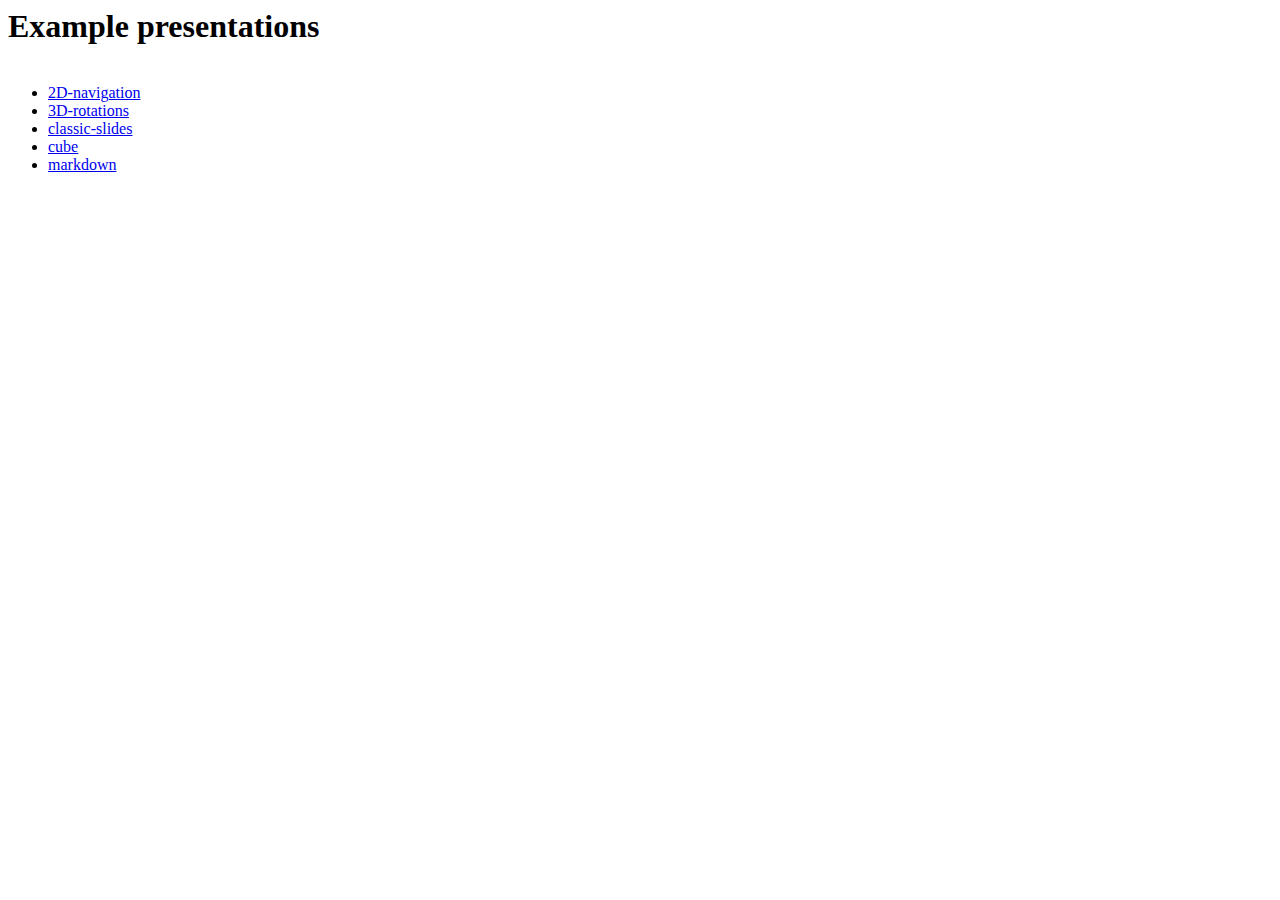
<file: examples/index.html>
<html>
<head>
<title>Example presentations</title>
</head>
<body><h1>Example presentations</h1>
<ul><br />
  <li><a href="2D-navigation/">2D-navigation</a></li>
  <li><a href="3D-rotations/">3D-rotations</a></li>
  <li><a href="classic-slides/">classic-slides</a></li>
  <li><a href="cube/">cube</a></li>
  <li><a href="markdown/">markdown</a></li>
</ul>
</body>
</html>
</file>
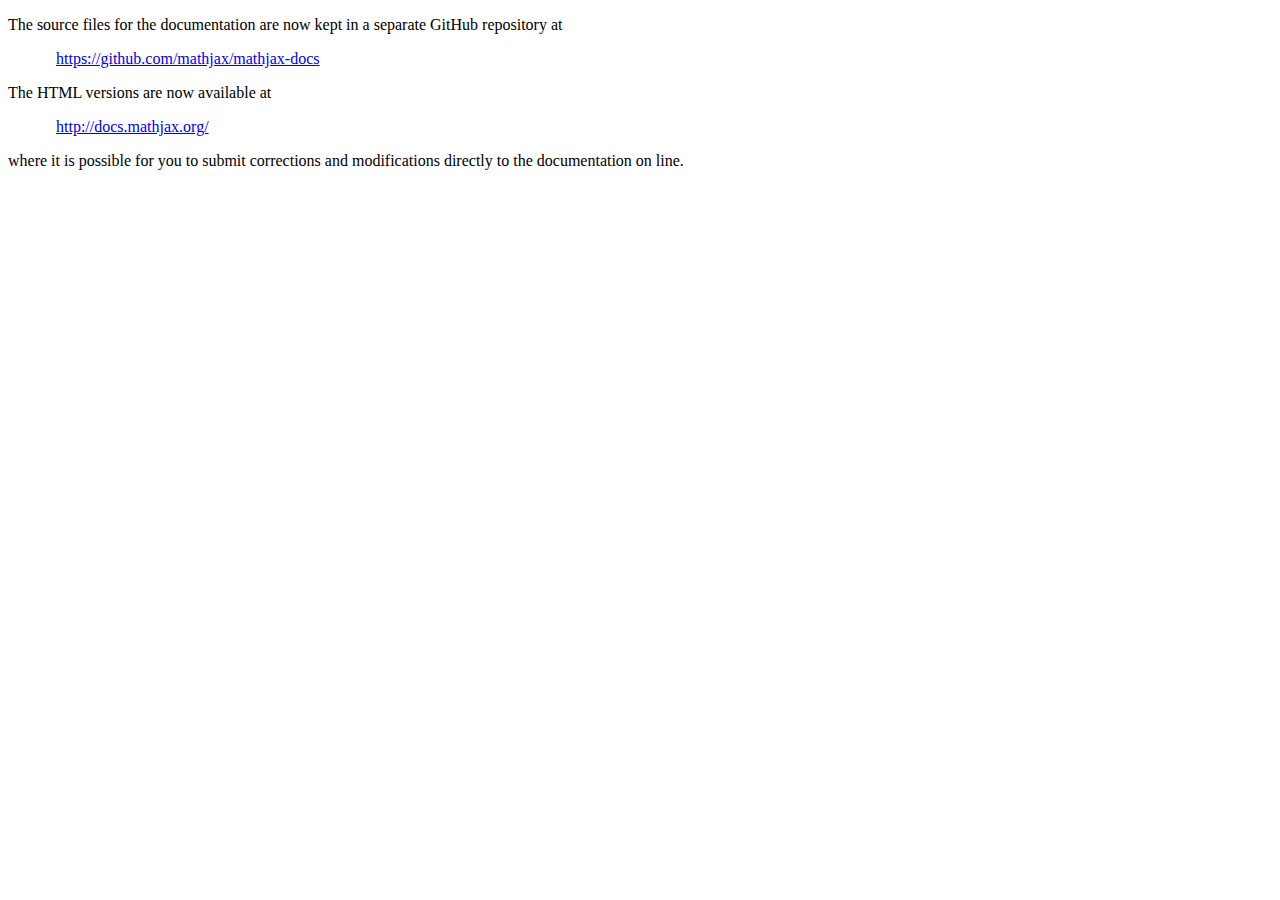
<file: extras/mathjax/docs/html/index.html>
<!DOCTYPE html>
<html>
<head>
<title>MathJax Documentation</title>
</head>
<body>

<p>
The source files for the documentation are now kept in a separate
GitHub repository at
</p>
<p style="text-indent:3em">
<a href="https://github.com/mathjax/mathjax-docs">https://github.com/mathjax/mathjax-docs</a>
</p>

<p>
The HTML versions are now available at
</p>
<p style="text-indent:3em">
<a href="http://docs.mathjax.org/">http://docs.mathjax.org/</a>
</p>
<p>
where it is possible for you to submit corrections and modifications
directly to the documentation on line.
</p>
</body>
</html>
</file>
